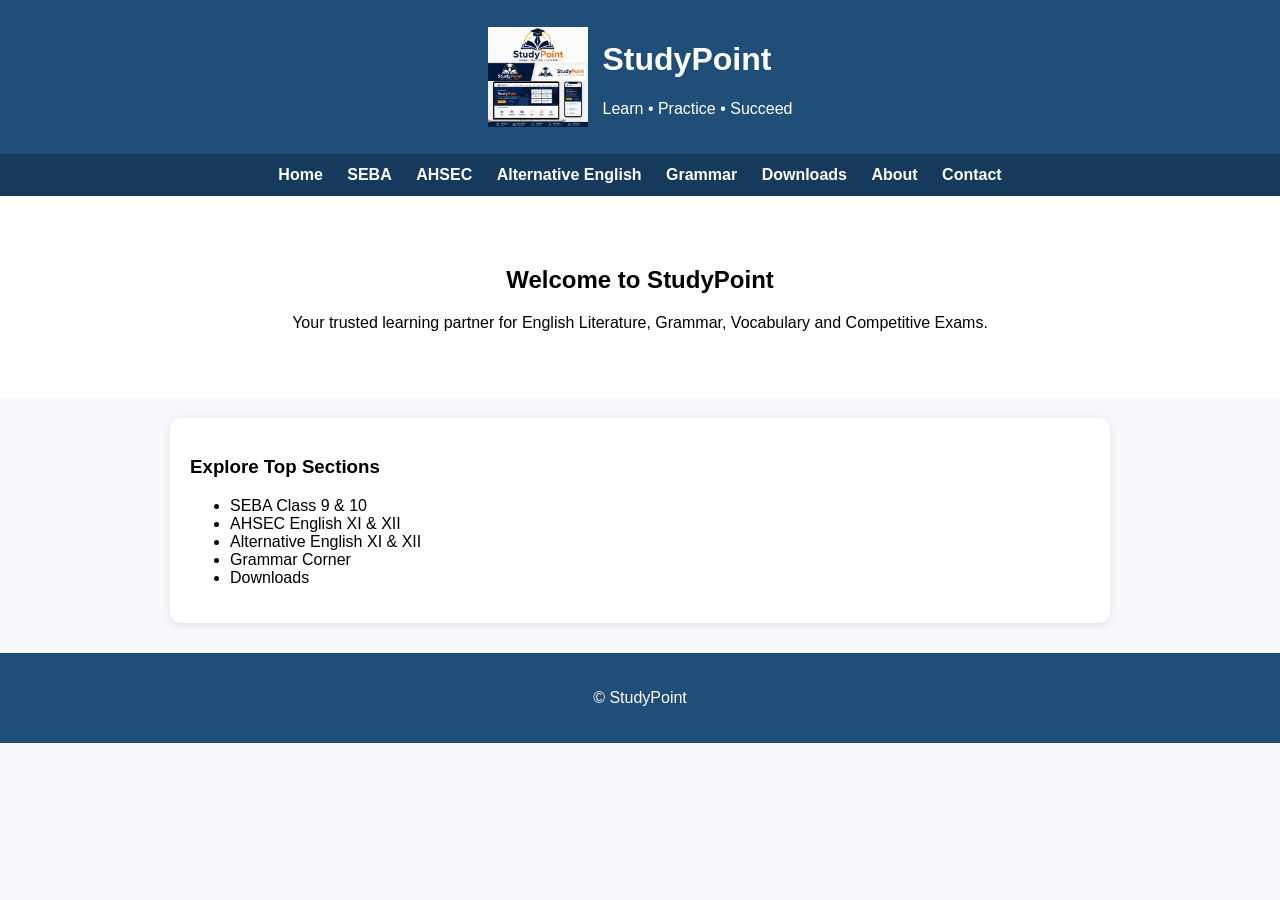
<file: index.html>
<!DOCTYPE html>
<html lang="en">
<head>
<meta charset="UTF-8">
<meta name="viewport" content="width=device-width, initial-scale=1.0">
<title>StudyPoint</title>
<link rel="stylesheet" href="style.css">
</head>
<body>

<header>
<div class="logo-container">
<img src="assets/logo.png" alt="StudyPoint Logo" class="logo">
<div>
<h1>StudyPoint</h1>
<p>Learn • Practice • Succeed</p>
</div>
</div>
</header>

<nav>
<a href="index.html">Home</a>
<a href="seba.html">SEBA</a>
<a href="ahsec.html">AHSEC</a>
<a href="alternative-english.html">Alternative English</a>
<a href="grammar.html">Grammar</a>
<a href="downloads.html">Downloads</a>
<a href="about.html">About</a>
<a href="contact.html">Contact</a>
</nav>

<section class="hero">
<h2>Welcome to StudyPoint</h2>
<p>Your trusted learning partner for English Literature, Grammar, Vocabulary and Competitive Exams.</p>
</section>

<div class="card">
<h3>Explore Top Sections</h3>
<ul>
<li>SEBA Class 9 & 10</li>
<li>AHSEC English XI & XII</li>
<li>Alternative English XI & XII</li>
<li>Grammar Corner</li>
<li>Downloads</li>
</ul>
</div>

<footer>
<p>© StudyPoint</p>
</footer>

</body>
</html>
</file>
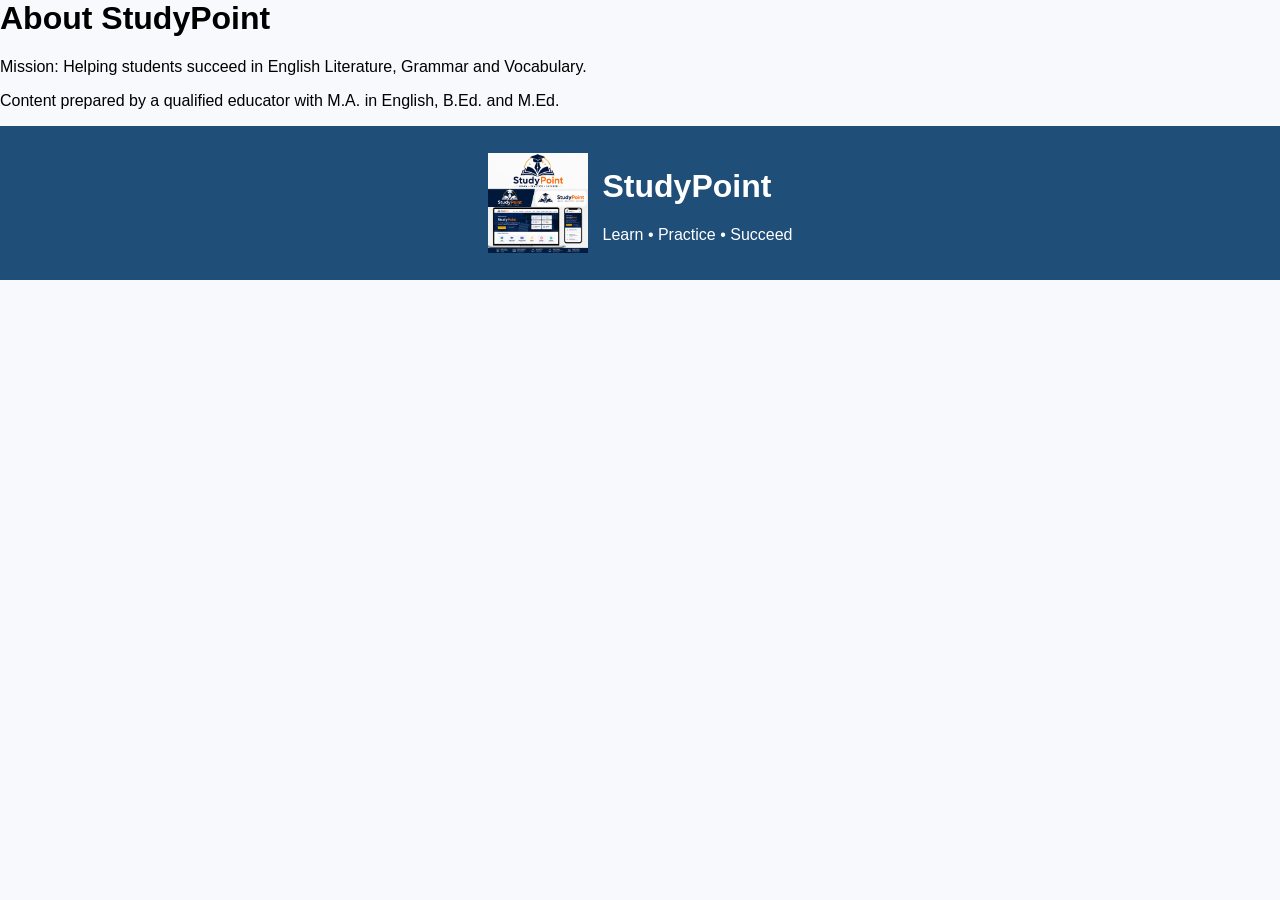
<file: about.html>
<html><head><link rel='stylesheet' href='style.css'></head><body><h1>About StudyPoint</h1><p>Mission: Helping students succeed in English Literature, Grammar and Vocabulary.</p><p>Content prepared by a qualified educator with M.A. in English, B.Ed. and M.Ed.</p></body></html>
<header>
<div class="logo-container">

<img src="assets/logo.png" alt="StudyPoint Logo" class="logo">

<div>
<h1>StudyPoint</h1>
<p>Learn • Practice • Succeed</p>
</div>

</div>
</header>
</file>
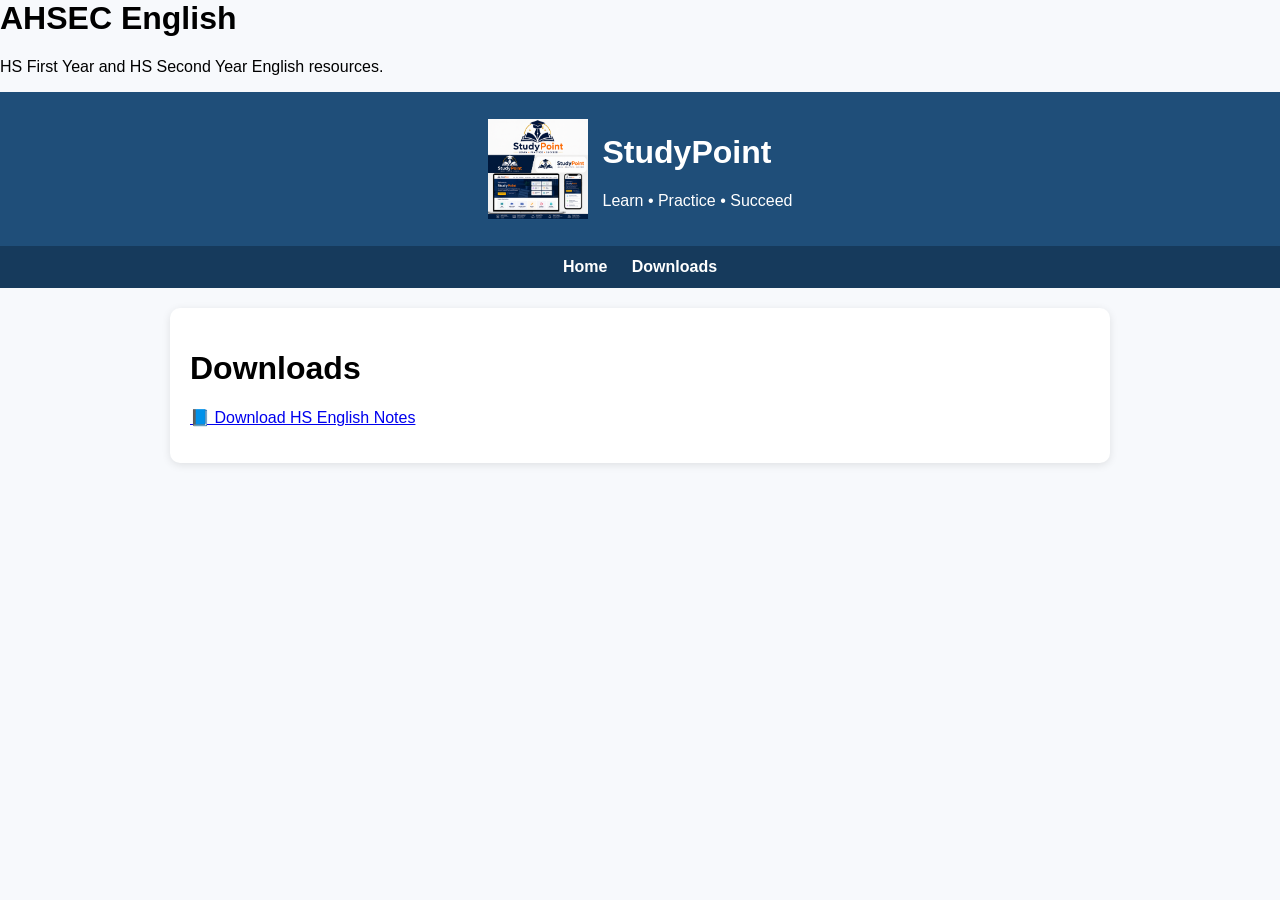
<file: ahsec.html>
<html><head><link rel='stylesheet' href='style.css'></head><body><h1>AHSEC English</h1><p>HS First Year and HS Second Year English resources.</p></body></html>
<!DOCTYPE html>
<html>
<head>
<title>Downloads - StudyPoint</title>
<link rel="stylesheet" href="style.css">
</head>
<body>

<header>
<div class="logo-container">
<img src="assets/logo.png" alt="StudyPoint Logo" class="logo">
<div>
<h1>StudyPoint</h1>
<p>Learn • Practice • Succeed</p>
</div>
</div>
</header>

<nav>
<a href="index.html">Home</a>
<a href="downloads.html">Downloads</a>
</nav>

<div class="card">
<h1>Downloads</h1>

<p>
<a href="assets/Textbook.pdf" target="_blank">
📘 Download HS English Notes
</a>
</p>

</div>

</body>
</html>
</file>
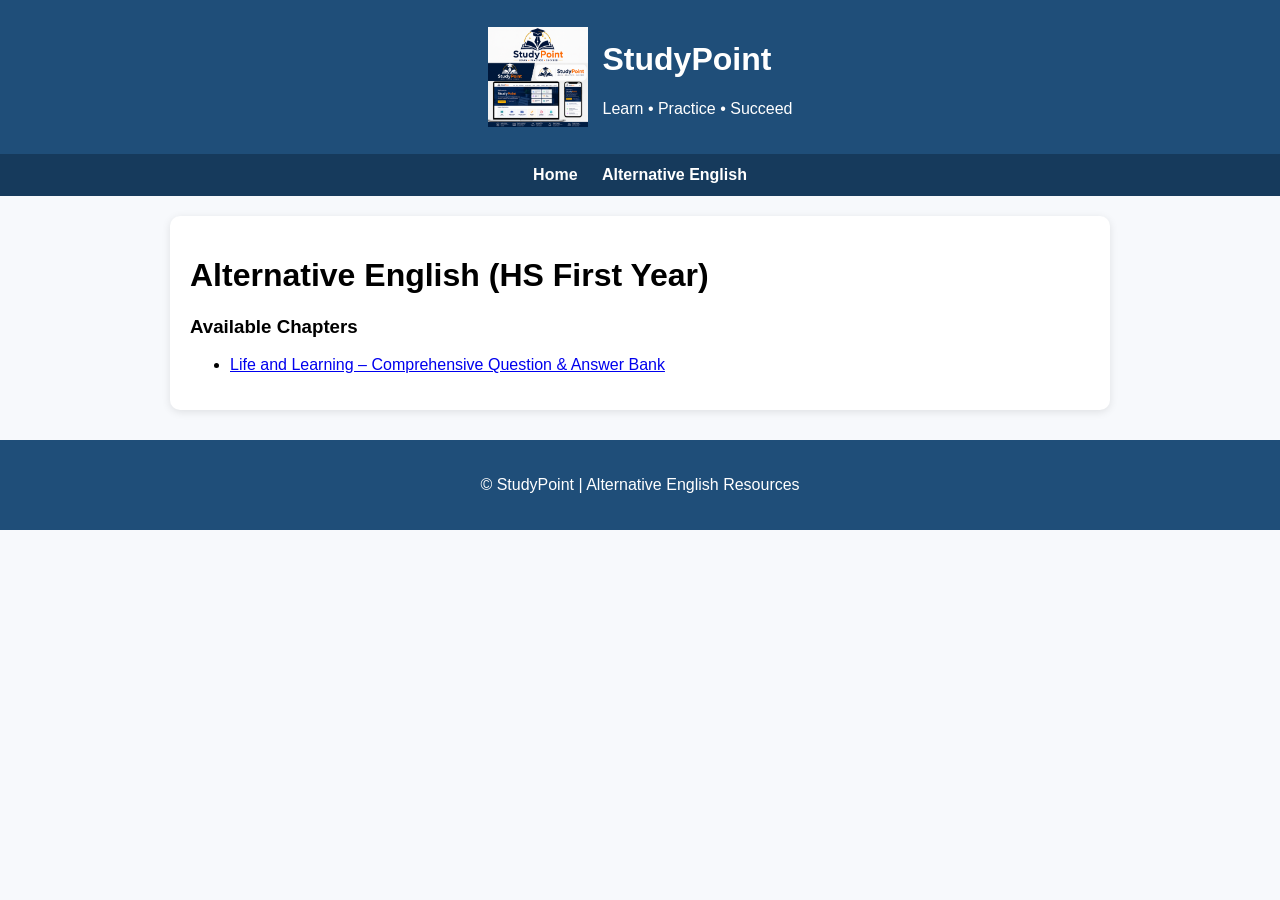
<file: alternative-english.html>
<!DOCTYPE html>

<html>
<head>
<title>Alternative English - StudyPoint</title>
<link rel="stylesheet" href="style.css">
</head>

<body>

<header>
<div class="logo-container">

<img src="assets/logo.png" alt="StudyPoint Logo" class="logo">

<div>
<h1>StudyPoint</h1>
<p>Learn • Practice • Succeed</p>
</div>

</div>
</header>

<nav>
<a href="index.html">Home</a>
<a href="alternative-english.html">Alternative English</a>
</nav>

<div class="card">

<h1>Alternative English (HS First Year)</h1>

<h3>Available Chapters</h3>

<ul>
<li>
<a href="life-and-learning.html">
Life and Learning – Comprehensive Question & Answer Bank
</a>
</li>
</ul>

</div>

<footer>
<p>© StudyPoint | Alternative English Resources</p>
</footer>

</body>
</html>
</file>
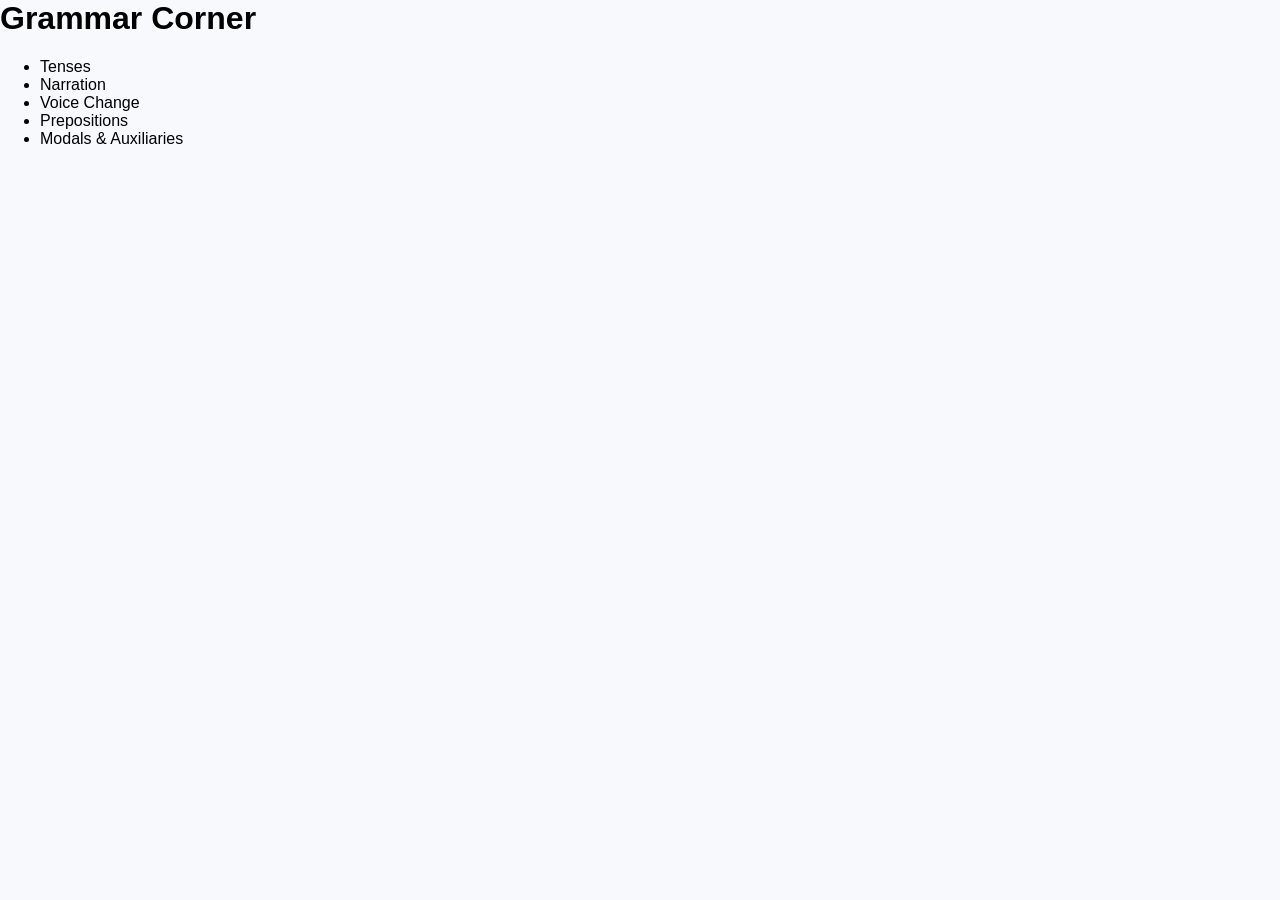
<file: grammar.html>
<html><head><link rel='stylesheet' href='style.css'></head><body><h1>Grammar Corner</h1><ul><li>Tenses</li><li>Narration</li><li>Voice Change</li><li>Prepositions</li><li>Modals & Auxiliaries</li></ul></body></html>
</file>
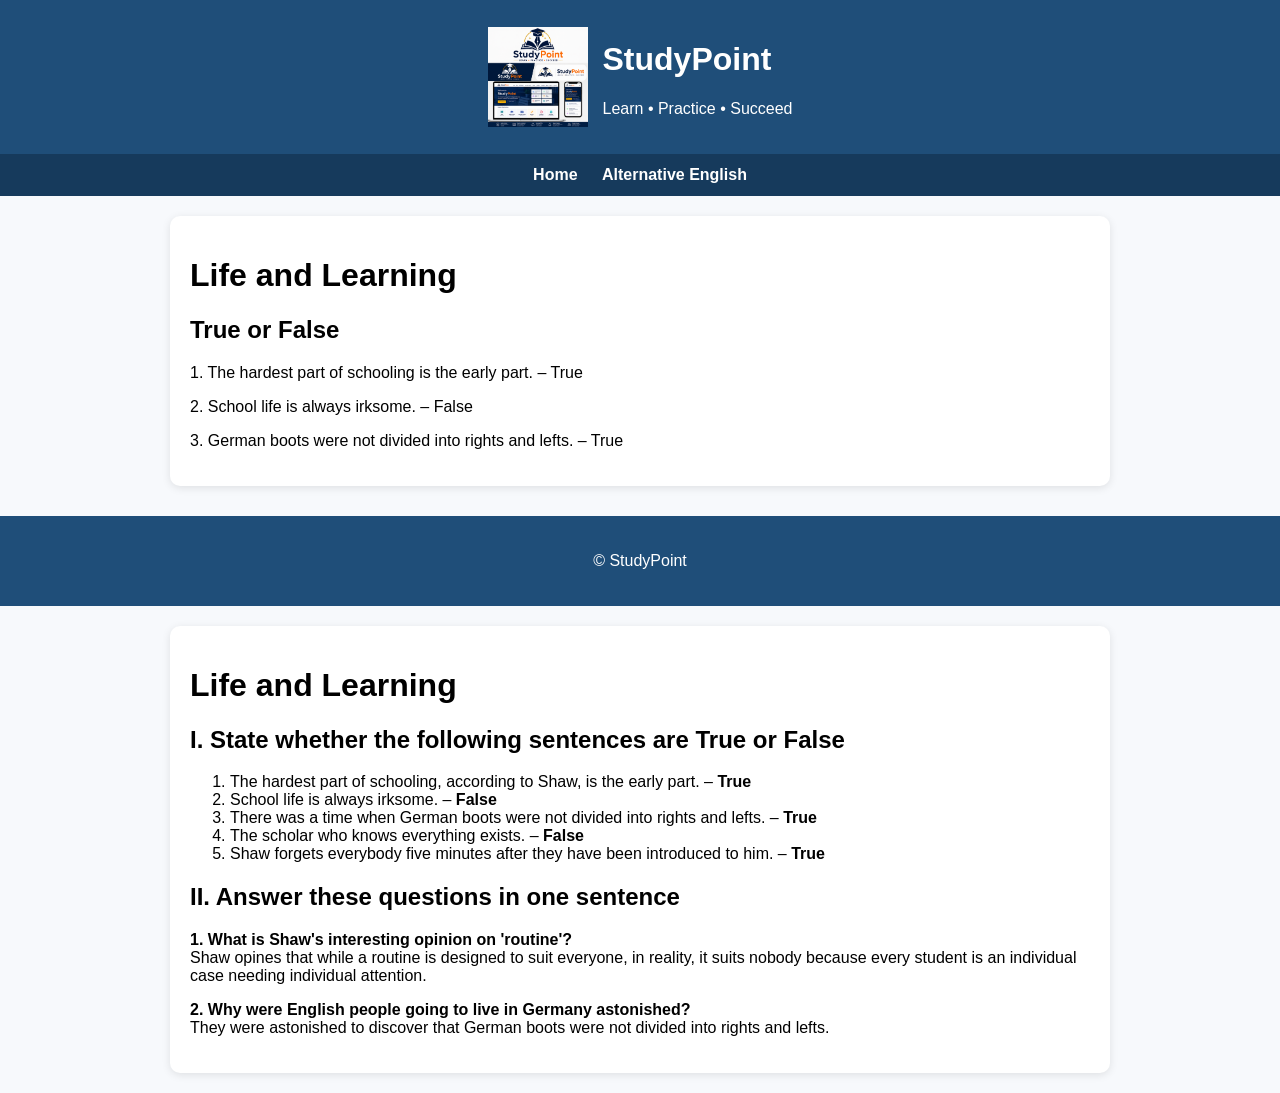
<file: life-and-learning.html>
<!DOCTYPE html>
<html>
<head>
<title>Life and Learning - StudyPoint</title>
<link rel="stylesheet" href="style.css">
</head>

<body>

<header>
<div class="logo-container">
<img src="assets/logo.png" alt="StudyPoint Logo" class="logo">

<div>
<h1>StudyPoint</h1>
<p>Learn • Practice • Succeed</p>
</div>

</div>
</header>

<nav>
<a href="index.html">Home</a>
<a href="alternative-english.html">Alternative English</a>
</nav>

<div class="card">

<h1>Life and Learning</h1>

<h2>True or False</h2>

<p>1. The hardest part of schooling is the early part. – True</p>
<p>2. School life is always irksome. – False</p>
<p>3. German boots were not divided into rights and lefts. – True</p>

</div>

<footer>
<p>© StudyPoint</p>
</footer>

</body>
</html>
<div class="card">
  <h1>Life and Learning</h1>

<h2>I. State whether the following sentences are True or False</h2>

<ol>
<li>The hardest part of schooling, according to Shaw, is the early part. – <b>True</b></li>
<li>School life is always irksome. – <b>False</b></li>
<li>There was a time when German boots were not divided into rights and lefts. – <b>True</b></li>
<li>The scholar who knows everything exists. – <b>False</b></li>
<li>Shaw forgets everybody five minutes after they have been introduced to him. – <b>True</b></li>
</ol>

<h2>II. Answer these questions in one sentence</h2>

<p><b>1. What is Shaw's interesting opinion on 'routine'?</b><br>
Shaw opines that while a routine is designed to suit everyone, in reality, it suits nobody because every student is an individual case needing individual attention.
</p>

<p><b>2. Why were English people going to live in Germany astonished?</b><br>
They were astonished to discover that German boots were not divided into rights and lefts.
</p>
</file>
<file: style.css>
body{
    font-family: Arial, sans-serif;
    margin:0;
    background:#f7f9fc;
}

header{
    background:#1f4e79;
    color:white;
    padding:20px;
}

.logo-container{
    display:flex;
    align-items:center;
    justify-content:center;
    gap:15px;
}

.logo{
    width:100px;
    height:auto;
}

nav{
    background:#163a5c;
    padding:12px;
    text-align:center;
}

nav a{
    color:white;
    text-decoration:none;
    margin:0 10px;
    font-weight:bold;
}

.hero{
    text-align:center;
    padding:50px 20px;
    background:white;
}

.card{
    max-width:900px;
    margin:20px auto;
    padding:20px;
    background:white;
    border-radius:10px;
    box-shadow:0 2px 8px rgba(0,0,0,0.1);
}

footer{
    text-align:center;
    padding:20px;
    background:#1f4e79;
    color:white;
    margin-top:30px;
}
</file>
